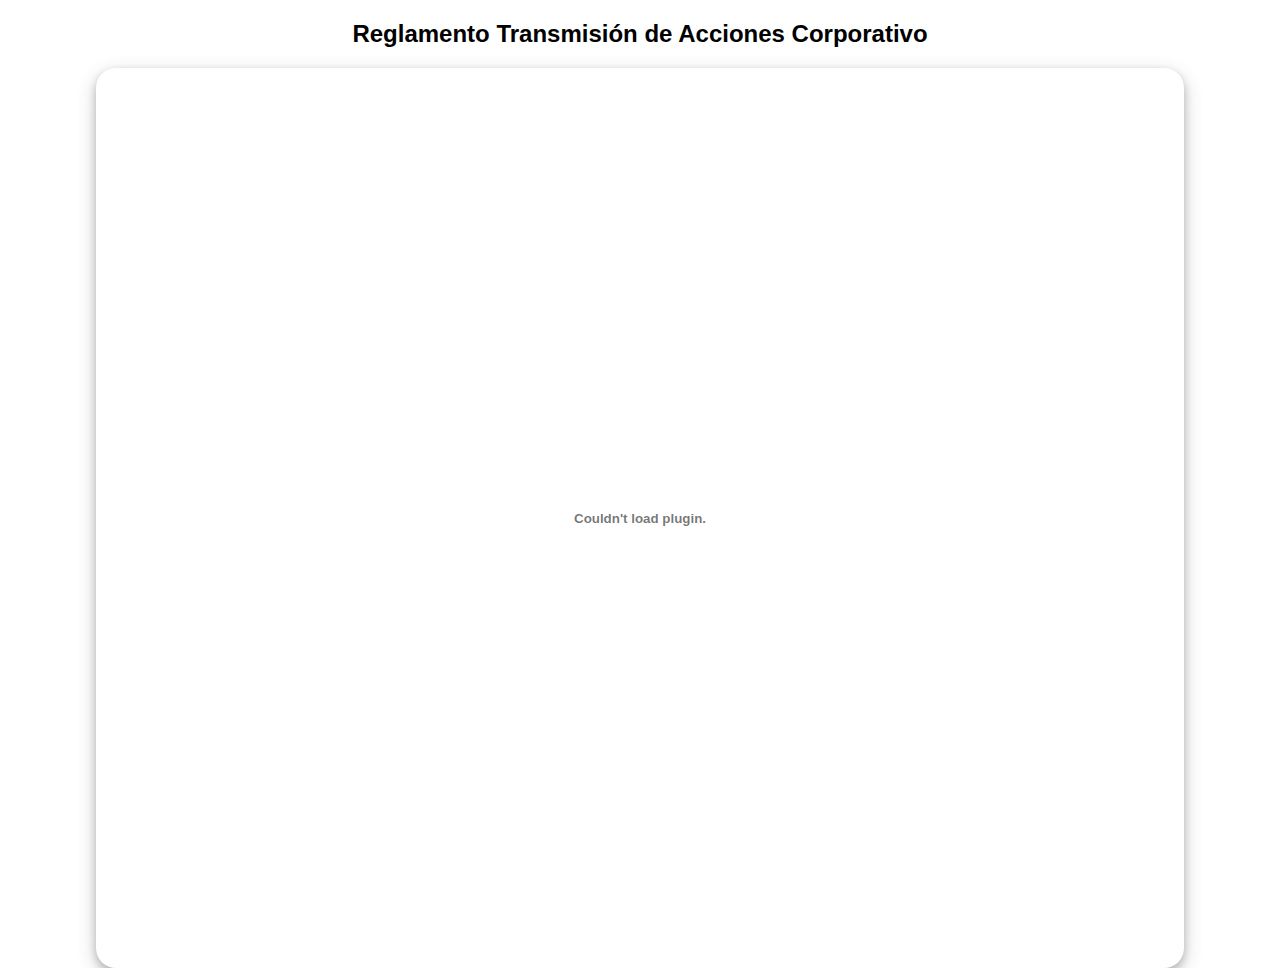
<file: pdf1.html>
<!DOCTYPE html>
<html lang="en">
<head>
    <meta charset="UTF-8">
    <meta http-equiv="X-UA-Compatible" content="IE=edge">
    <meta name="viewport" content="width=device-width, initial-scale=1.0">
    <title>Reglamento Transmisión de Acciones Corporativo</title>
    <link rel="stylesheet" href="assets/css/css_pdf1.css" />
    <link rel="icon" type="image/png" href="images/Logo.png">
</head>
<body>
    <h2>Reglamento Transmisión de Acciones Corporativo</h2>

     <object class="pdfviewer" type="application/pdf" data="docs/Reglamento Transmisión de Acciones Corporativo.pdf"></object>
      

</body>
</html>
</file>
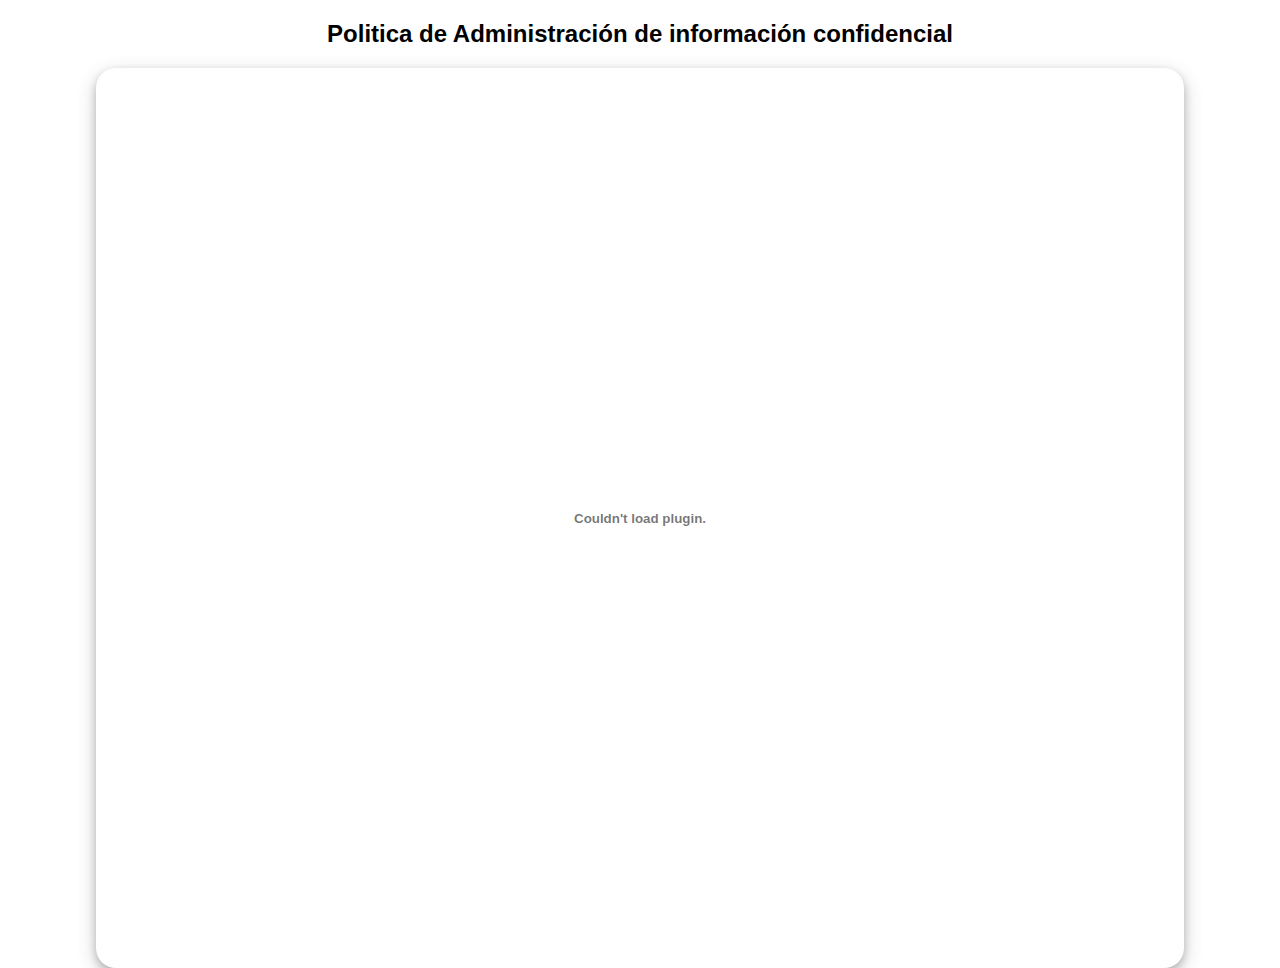
<file: pdf2.html>
<!DOCTYPE html>
<html lang="en">
<head>
    <meta charset="UTF-8">
    <meta http-equiv="X-UA-Compatible" content="IE=edge">
    <meta name="viewport" content="width=device-width, initial-scale=1.0">
    <title>Politica de Administración de información confidencial</title>
    <link rel="stylesheet" href="assets/css/css_pdf2.css" />
    <link rel="icon" type="image/png" href="images/Logo.png">
</head>
<body>
    <h2>Politica de Administración de información confidencial</h2>

    <object class="pdfviewer" type="application/pdf" data="docs/Politica de Administración de información confidencial.pdf"></object>

</body>
</html>
</file>
<file: assets/css/css_pdf1.css>
*{
        margin: 0;
        padding: 0;
    }
    
    .pdfviewer{
        margin:auto;
        display: block;
        width: 85%;
        height: 100vh;
        border-radius: 20px;
        box-shadow: 0 4px 8px 0 rgba(0,0,0,0.2)
        , 0 6px 20px 0 rgba(0,0,0,0.19);
    }

    h2{
        text-align: center;
        padding: 20px;
        font-family: 'Franklin Gothic Medium',
        'Arial Narrow', Arial, sans-serif;
    }
</file>
<file: assets/css/css_pdf2.css>
*{
    margin: 0;
    padding: 0;
}

.pdfviewer{
    margin:auto;
    display: block;
    width: 85%;
    height: 100vh;
    border-radius: 20px;
    box-shadow: 0 4px 8px 0 rgba(0,0,0,0.2)
    , 0 6px 20px 0 rgba(0,0,0,0.19);
}

h2{
    text-align: center;
    padding: 20px;
    font-family: 'Franklin Gothic Medium',
    'Arial Narrow', Arial, sans-serif;
}
</file>
